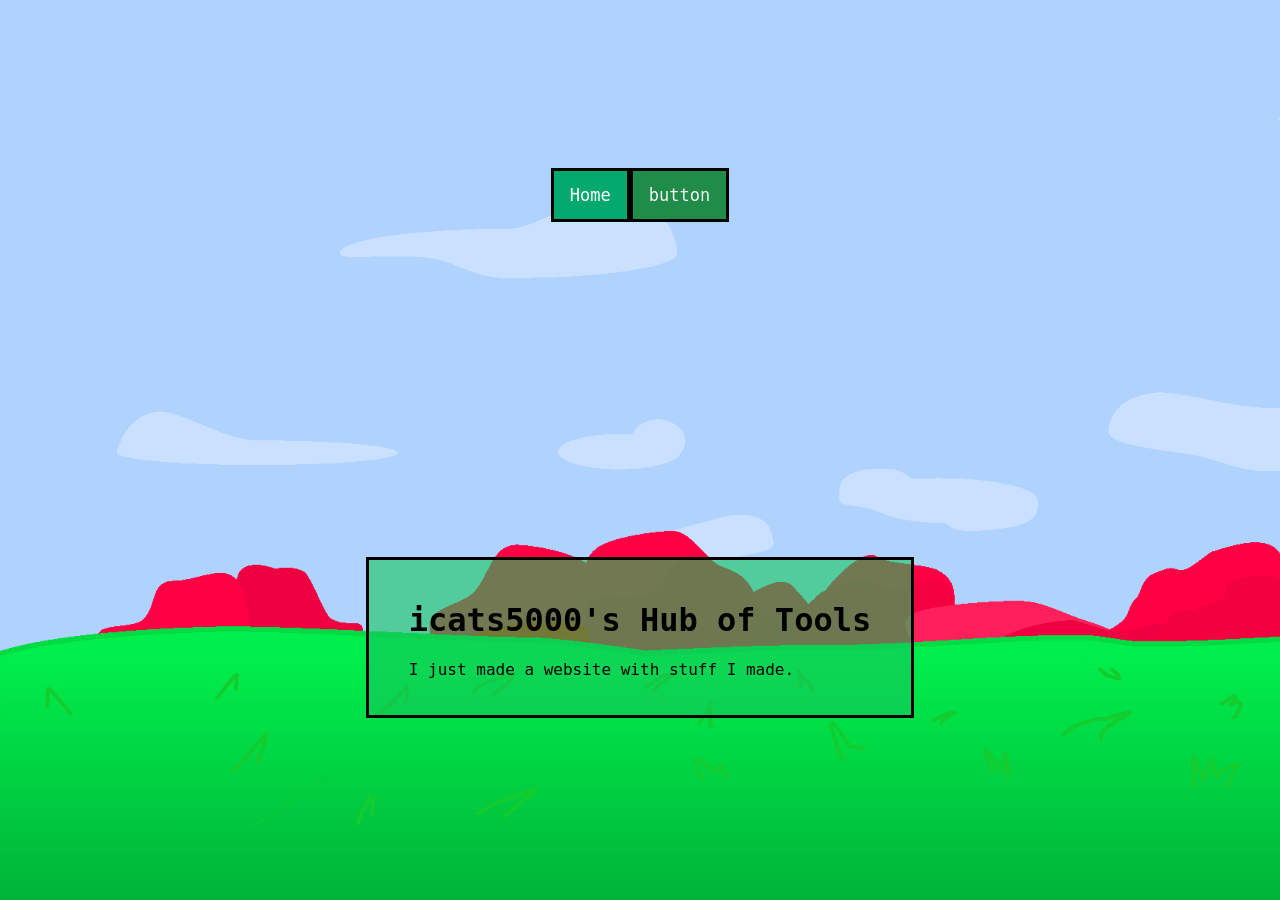
<file: index.html>
<!DOCTYPE html>
<html>
  <head>
    <meta charset="UTF-8">
    <meta name="viewport" content="width=device-width, initial-scale=1.0">
    <title>icats5000's Hub of Tools</title>
    <!-- The style.css file allows you to change the look of your web pages.
         If you include the next line in all your web pages, they will all share the same look.
         This makes it easier to make new pages for your site. -->
    <link href="style.css" rel="stylesheet" type="text/css" media="all">
  </head>
  <body>
    <div class="topnav">
      <a class="active" href="#home">Home</a>
      <a href="random_page.html">button</a>

    </div>
    <div class="page"> 
  <div class="page-item">
    <h1>icats5000's Hub of Tools</h1>

    <p>I just made a website with stuff I made.</p>

    </ul>
    </div>
    </div>
  </body>
</html>
</file>
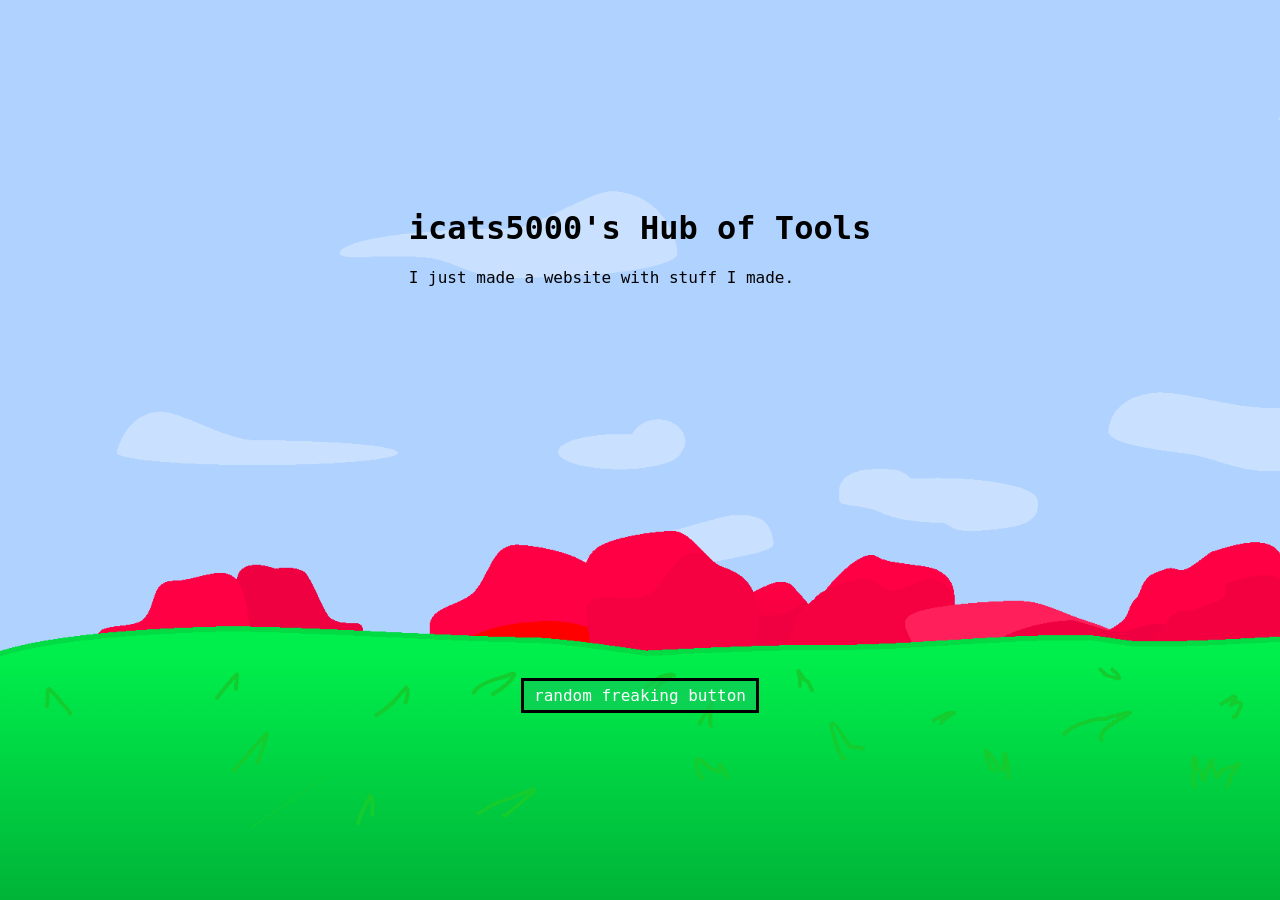
<file: neocities-icats5000/index.html>
<!DOCTYPE html>
<html>
  <head>
    <meta charset="UTF-8">
    <meta name="viewport" content="width=device-width, initial-scale=1.0">
    <title>icats5000's Hub of Tools</title>
    <!-- The style.css file allows you to change the look of your web pages.
         If you include the next line in all your web pages, they will all share the same look.
         This makes it easier to make new pages for your site. -->
    <link href="/style.css" rel="stylesheet" type="text/css" media="all">
  </head>
  <body>
  <div class="centered-box">
    <h1>icats5000's Hub of Tools</h1>

    <p>I just made a website with stuff I made.</p>

    </ul>
    </div>
  </body>
  <body>
  <a href="placeholder.html">random freaking button</a>
  </body>
</html>
</file>
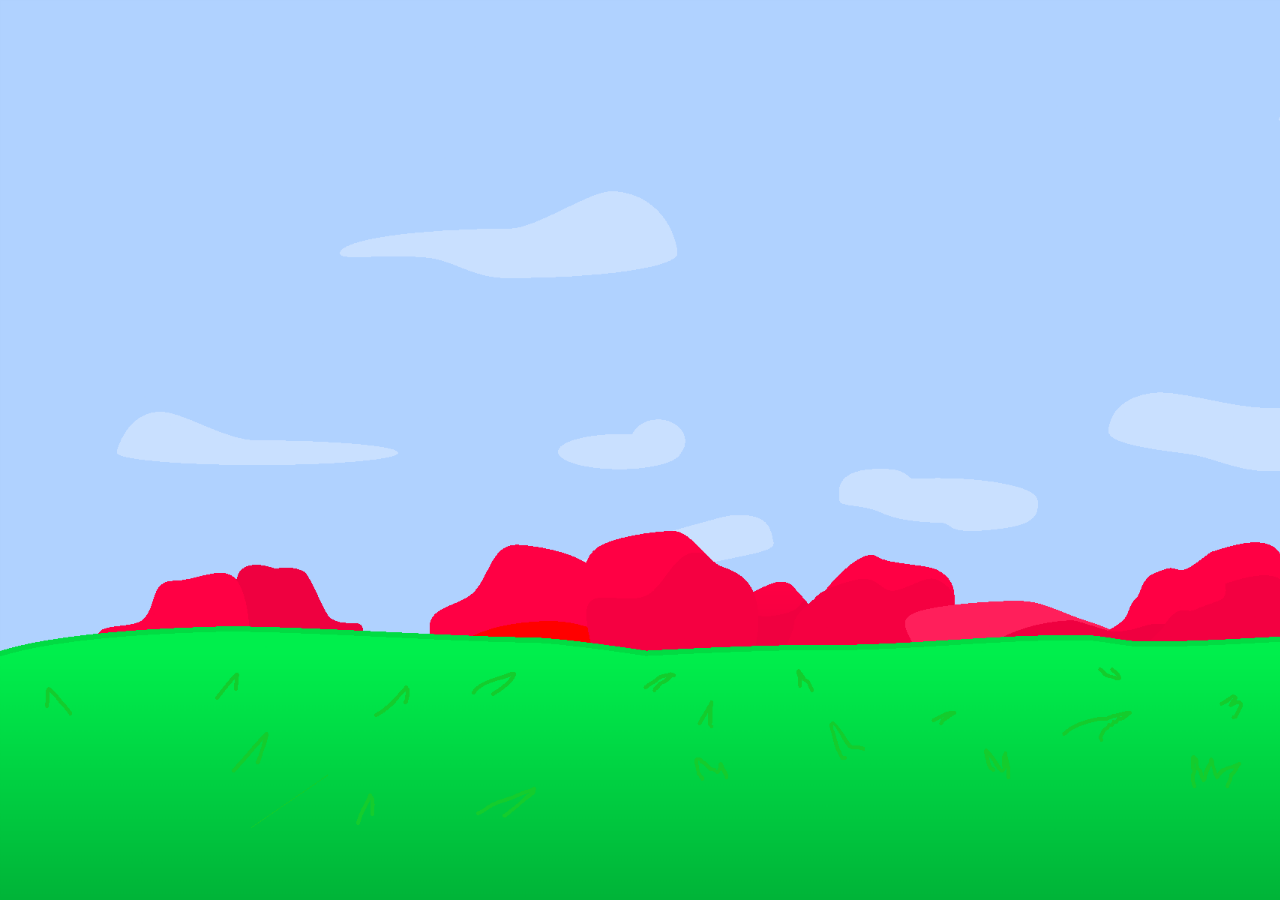
<file: main.html>
<!DOCTYPE html>
<html>
  <head>
    <meta charset="UTF-8">
    <meta name="viewport" content="width=device-width, initial-scale=1.0">
    <title>My Page</title>
    <link href="/style.css" rel="stylesheet" type="text/css" media="all">
  </head>
  <body>
  </body>
</html>
</file>
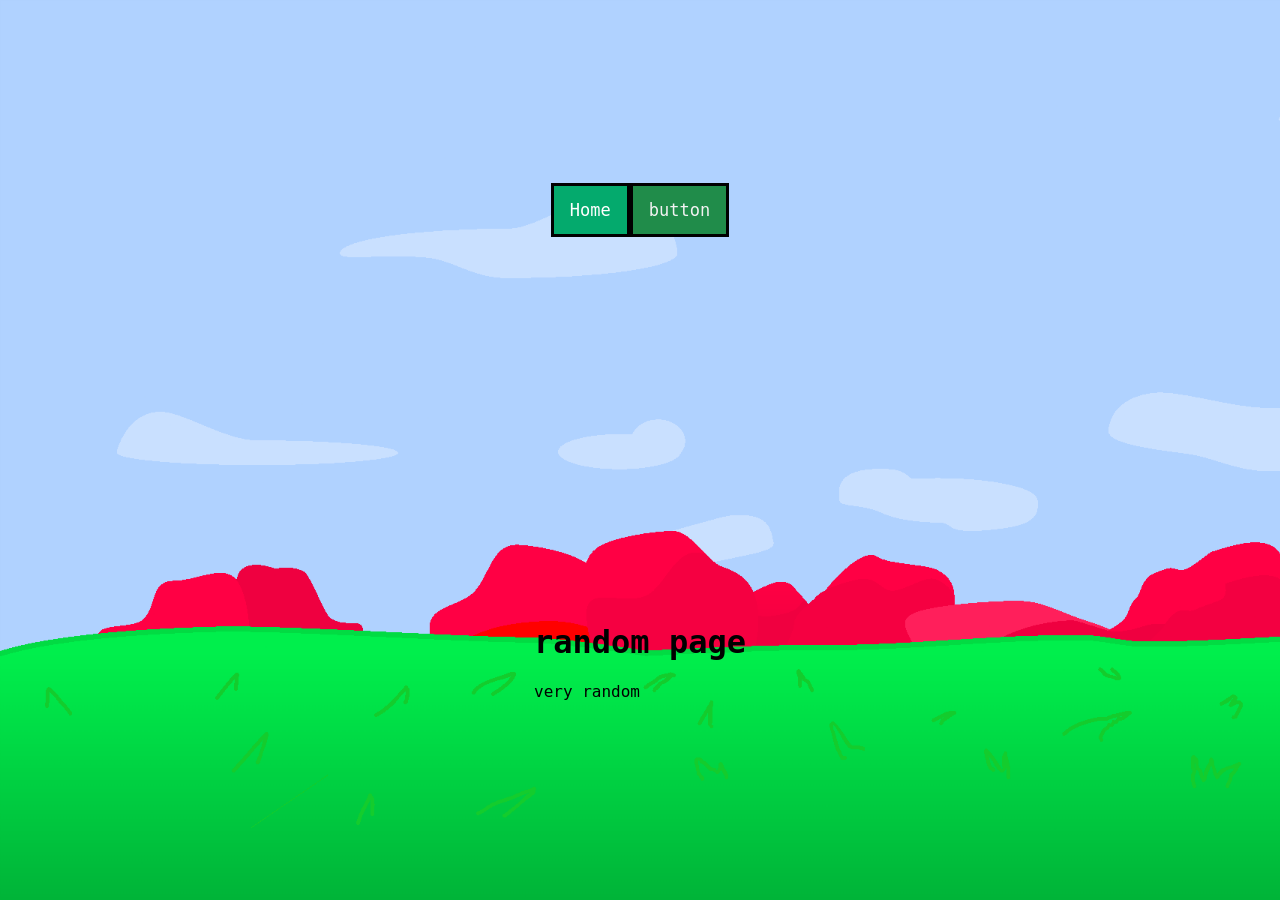
<file: random_page.html>
<!DOCTYPE html>
<html>
  <head>
    <meta charset="UTF-8">
    <meta name="viewport" content="width=device-width, initial-scale=1.0">
    <title>random page</title>
    <!-- The style.css file allows you to change the look of your web pages.
         If you include the next line in all your web pages, they will all share the same look.
         This makes it easier to make new pages for your site. -->
    <link href="style.css" rel="stylesheet" type="text/css" media="all">
  </head>
  <body>
    <div class="topnav">
      <a class="active" href="index.html">Home</a>
      <a href="random_page.html">button</a>

    </div>
  <div class="centered-box">
    <h1>random page</h1>

    <p>very random</p>

    </ul>
    </div>
  </body>
</html>
</file>
<file: style.css>
/* CSS is how you can add style to your website, such as colors, fonts, and positioning of your
   HTML content. To learn how to do something, just try searching Google for questions like
   "how to change link color." */

body {
  background-image:url("quadrangle-isles-website-bg.png");
  color: black;
  font-family: "OCR A Std", monospace;
  display: grid;
  place-items: center; /* Centers both horizontally and vertically */
  height: 100vh;       /* Makes the body take up the full screen height */
  margin: 0;           /* Removes default browser margins */

}

a {
  border: 3px solid #000000;
  padding: 5px 10px;
  background-color: rgba(20, 201, 90, 0.6);
  text-decoration: none;
  color: white;
}

  

.page-item {
  border: 3px solid #000000;
  padding: 20px 40px;
  background-color: rgba(20, 201, 90, 0.6);
}

/* Add a black background color to the top navigation */
.topnav {
  background-color: #333;
  overflow: hidden;
}

/* Style the links inside the navigation bar */
.topnav a {
  float: left;
  color: #f2f2f2;
  text-align: center;
  padding: 14px 16px;
  text-decoration: none;
  font-size: 17px;
}

/* Change the color of links on hover */
.topnav a:hover {
  background-color: #ddd;
  color: black;
}

/* Add a color to the active/current link */
.topnav a.active {
  background-color: #04AA6D;
  color: white;
}

.page {
  display: grid;
  grid-template-rows: auto 1fr auto;
  grid-template-columns: auto; /* Header, content, footer */
  gap: 7px;
}
</file>
